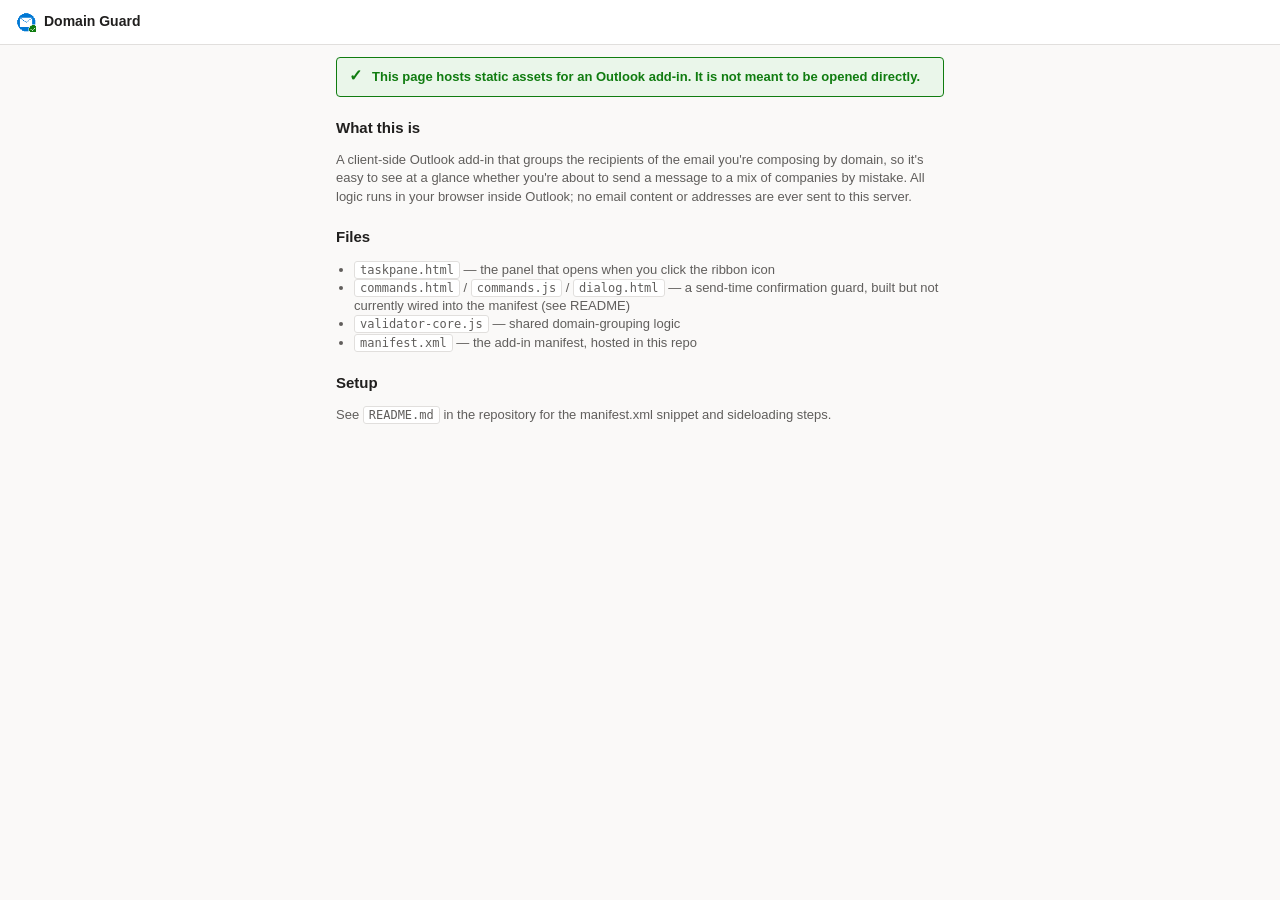
<file: index.html>
<!DOCTYPE html>
<html lang="en">
<head>
  <meta charset="UTF-8" />
  <meta name="viewport" content="width=device-width, initial-scale=1.0" />
  <title>Domain Guard</title>
  <link rel="stylesheet" href="taskpane.css" />
  <style>
    .ov-body { max-width: 640px; margin: 0 auto; }
    .ov-body h2 { font-size: 15px; margin: 20px 0 8px; }
    .ov-body p, .ov-body li { color: var(--ov-text-secondary); font-size: 13px; }
    .ov-body code {
      background: var(--ov-surface);
      border: 1px solid var(--ov-border);
      border-radius: 3px;
      padding: 1px 5px;
      font-size: 12px;
    }
    .ov-body ul { padding-left: 18px; }
  </style>
</head>
<body>
  <div id="app">
    <header class="ov-header">
      <img src="assets/icon-32.png" alt="" />
      <h1>Domain Guard</h1>
    </header>
    <main class="ov-body">
      <div class="ov-banner ok">
        <span class="ov-banner-icon">&#10003;</span>
        <span>This page hosts static assets for an Outlook add-in. It is not meant to be opened directly.</span>
      </div>
      <h2>What this is</h2>
      <p>
        A client-side Outlook add-in that groups the recipients of the email you're composing by
        domain, so it's easy to see at a glance whether you're about to send a message to a mix of
        companies by mistake. All logic runs in your browser inside Outlook; no email content or
        addresses are ever sent to this server.
      </p>
      <h2>Files</h2>
      <ul>
        <li><code>taskpane.html</code> &mdash; the panel that opens when you click the ribbon icon</li>
        <li><code>commands.html</code> / <code>commands.js</code> / <code>dialog.html</code> &mdash; a send-time confirmation guard, built but not currently wired into the manifest (see README)</li>
        <li><code>validator-core.js</code> &mdash; shared domain-grouping logic</li>
        <li><code>manifest.xml</code> &mdash; the add-in manifest, hosted in this repo</li>
      </ul>
      <h2>Setup</h2>
      <p>See <code>README.md</code> in the repository for the manifest.xml snippet and sideloading steps.</p>
    </main>
  </div>
</body>
</html>
</file>
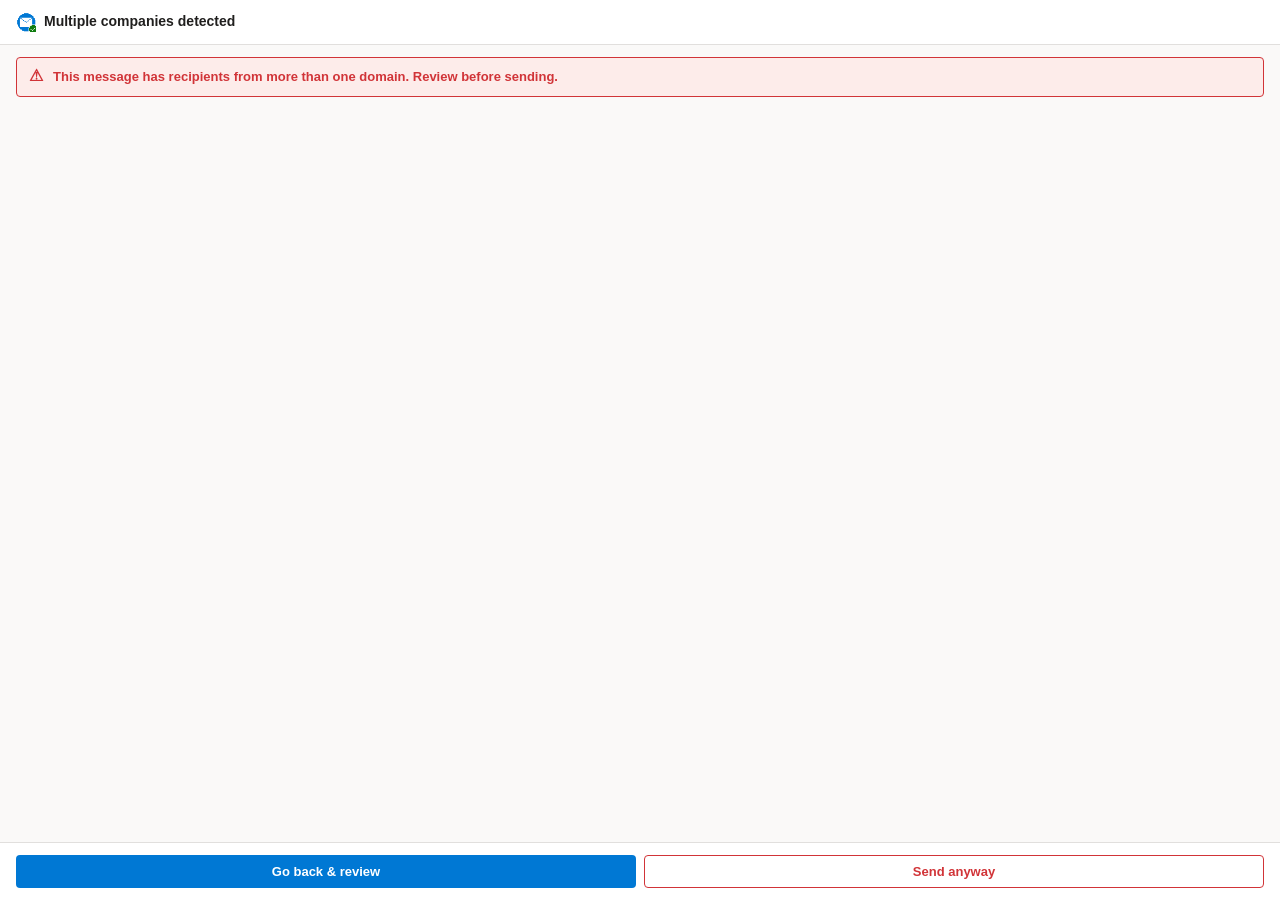
<file: dialog.html>
<!DOCTYPE html>
<html lang="en">
<head>
  <meta charset="UTF-8" />
  <meta name="viewport" content="width=device-width, initial-scale=1.0" />
  <title>Confirm recipients</title>
  <link rel="stylesheet" href="taskpane.css" />
  <link rel="stylesheet" href="dialog.css" />
  <script src="https://appsforoffice.microsoft.com/lib/1/hosted/office.js"></script>
</head>
<body>
  <div id="app">
    <header class="ov-header">
      <img src="assets/icon-32.png" alt="" />
      <h1>Multiple companies detected</h1>
    </header>
    <main class="ov-body">
      <div class="ov-banner warn">
        <span class="ov-banner-icon">&#9888;</span>
        <span>This message has recipients from more than one domain. Review before sending.</span>
      </div>
      <div id="groups"></div>
    </main>
    <footer class="ov-dialog-actions">
      <button id="backBtn" class="ov-btn ov-btn-primary" type="button">Go back &amp; review</button>
      <button id="sendBtn" class="ov-btn ov-btn-secondary" type="button">Send anyway</button>
    </footer>
  </div>
  <script src="dialog.js"></script>
</body>
</html>
</file>
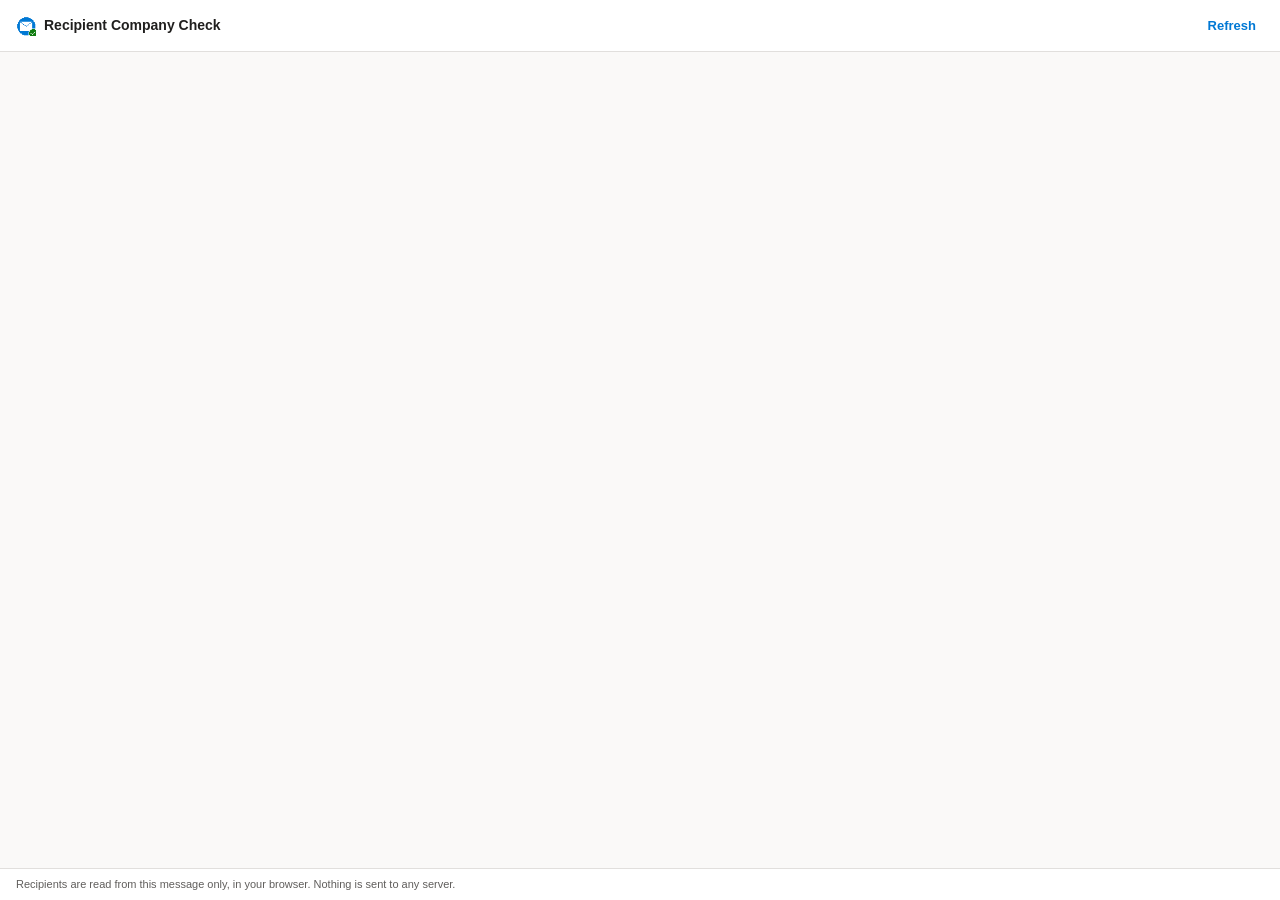
<file: taskpane.html>
<!DOCTYPE html>
<html lang="en">
<head>
  <meta charset="UTF-8" />
  <meta name="viewport" content="width=device-width, initial-scale=1.0" />
  <title>Domain Guard</title>
  <link rel="stylesheet" href="taskpane.css" />
  <script src="https://appsforoffice.microsoft.com/lib/1/hosted/office.js"></script>
</head>
<body>
  <div id="app">
    <header class="ov-header">
      <img src="assets/icon-32.png" alt="" />
      <h1>Recipient Company Check</h1>
      <button id="refreshBtn" class="ov-refresh-btn" type="button">Refresh</button>
    </header>
    <main class="ov-body">
      <div id="banner"></div>
      <div id="groups"></div>
    </main>
    <footer class="ov-footer">
      Recipients are read from this message only, in your browser. Nothing is sent to any server.
    </footer>
  </div>

  <script src="validator-core.js"></script>
  <script src="taskpane.js"></script>
</body>
</html>
</file>
<file: taskpane.css>
:root {
  --ov-blue: #0078d4;
  --ov-blue-dark: #106ebe;
  --ov-blue-light: #e5f1fb;
  --ov-bg: #faf9f8;
  --ov-surface: #ffffff;
  --ov-border: #e1dfdd;
  --ov-text: #201f1e;
  --ov-text-secondary: #605e5c;
  --ov-red: #d13438;
  --ov-red-light: #fdecea;
  --ov-green: #107c10;
  --ov-green-light: #eaf6ea;
  --ov-yellow: #797673;
  --ov-radius: 4px;
  --ov-shadow: 0 1.6px 3.6px rgba(0, 0, 0, 0.13), 0 0.3px 0.9px rgba(0, 0, 0, 0.1);
}

/* Driven by JS reading Office.context.officeTheme (see applyOfficeTheme in
   taskpane.js / dialog.js), not @media (prefers-color-scheme) - the OS/browser
   color scheme can disagree with Outlook's own theme setting (e.g. system
   dark mode on, Outlook itself set to Light), which showed the wrong theme. */
:root[data-theme="dark"] {
  --ov-blue: #2899f5;
  --ov-blue-dark: #479ef5;
  --ov-blue-light: #1b2a38;
  --ov-bg: #1f1f1f;
  --ov-surface: #292929;
  --ov-border: #3b3a39;
  --ov-text: #f3f2f1;
  --ov-text-secondary: #c8c6c4;
  --ov-red: #f1707b;
  --ov-red-light: #3b1f20;
  --ov-green: #6bb700;
  --ov-green-light: #1f2e1a;
}

* {
  box-sizing: border-box;
}

html, body {
  margin: 0;
  padding: 0;
  height: 100%;
  background: var(--ov-bg);
  color: var(--ov-text);
  font-family: "Segoe UI", "Segoe UI Web (West European)", -apple-system, BlinkMacSystemFont, Roboto, Helvetica, Arial, sans-serif;
  font-size: 14px;
  line-height: 1.4;
}

#app {
  display: flex;
  flex-direction: column;
  height: 100%;
  min-height: 100vh;
}

.ov-header {
  display: flex;
  align-items: center;
  gap: 8px;
  padding: 12px 16px;
  background: var(--ov-surface);
  border-bottom: 1px solid var(--ov-border);
}

.ov-header img {
  width: 20px;
  height: 20px;
}

.ov-header h1 {
  font-size: 14px;
  font-weight: 600;
  margin: 0;
  flex: 1;
}

.ov-refresh-btn {
  border: none;
  background: transparent;
  color: var(--ov-blue);
  cursor: pointer;
  font-size: 13px;
  font-weight: 600;
  padding: 6px 8px;
  border-radius: var(--ov-radius);
}

.ov-refresh-btn:hover {
  background: var(--ov-blue-light);
}

.ov-body {
  flex: 1;
  overflow-y: auto;
  padding: 12px 16px 24px;
}

.ov-banner {
  display: flex;
  align-items: flex-start;
  gap: 10px;
  padding: 10px 12px;
  border-radius: var(--ov-radius);
  margin-bottom: 14px;
  font-size: 13px;
  font-weight: 600;
}

.ov-banner.warn {
  background: var(--ov-red-light);
  color: var(--ov-red);
  border: 1px solid var(--ov-red);
}

.ov-banner.ok {
  background: var(--ov-green-light);
  color: var(--ov-green);
  border: 1px solid var(--ov-green);
}

.ov-banner.empty {
  background: var(--ov-surface);
  color: var(--ov-text-secondary);
  border: 1px solid var(--ov-border);
  font-weight: 400;
}

.ov-banner .ov-banner-icon {
  font-size: 16px;
  line-height: 1;
}

.ov-group {
  background: var(--ov-surface);
  border: 1px solid var(--ov-border);
  border-radius: var(--ov-radius);
  margin-bottom: 20px;
  overflow: hidden;
  box-shadow: var(--ov-shadow);
}

.ov-group:last-child {
  margin-bottom: 0;
}

.ov-group-header {
  display: flex;
  align-items: center;
  gap: 8px;
  padding: 8px 12px;
  background: var(--ov-blue-light);
  border-bottom: 1px solid var(--ov-border);
}

.ov-group.multi .ov-group-header {
  background: var(--ov-red-light);
}

.ov-domain-badge {
  width: 26px;
  height: 26px;
  border-radius: 50%;
  background: var(--ov-blue);
  color: #fff;
  font-size: 12px;
  font-weight: 700;
  display: flex;
  align-items: center;
  justify-content: center;
  flex-shrink: 0;
  text-transform: uppercase;
}

.ov-group-title {
  flex: 1;
  min-width: 0;
}

.ov-domain-name {
  font-weight: 600;
  font-size: 13px;
  white-space: nowrap;
  overflow: hidden;
  text-overflow: ellipsis;
}

.ov-domain-count {
  font-size: 11px;
  color: var(--ov-text-secondary);
}

.ov-recipient-list {
  list-style: none;
  margin: 0;
  padding: 4px 0;
}

.ov-recipient {
  display: flex;
  align-items: center;
  gap: 8px;
  padding: 6px 12px;
}

.ov-recipient:hover {
  background: var(--ov-bg);
}

.ov-recipient-avatar {
  width: 22px;
  height: 22px;
  border-radius: 50%;
  background: var(--ov-yellow);
  color: #fff;
  font-size: 10px;
  font-weight: 700;
  display: flex;
  align-items: center;
  justify-content: center;
  flex-shrink: 0;
}

.ov-recipient-info {
  flex: 1;
  min-width: 0;
}

.ov-recipient-name {
  font-size: 13px;
  white-space: nowrap;
  overflow: hidden;
  text-overflow: ellipsis;
}

.ov-recipient-email {
  font-size: 12px;
  color: var(--ov-text-secondary);
  white-space: nowrap;
  overflow: hidden;
  text-overflow: ellipsis;
}

.ov-field-tag {
  font-size: 10px;
  font-weight: 700;
  color: var(--ov-text-secondary);
  border: 1px solid var(--ov-border);
  border-radius: 10px;
  padding: 1px 7px;
  flex-shrink: 0;
}

.ov-footer {
  padding: 8px 16px;
  font-size: 11px;
  color: var(--ov-text-secondary);
  border-top: 1px solid var(--ov-border);
  background: var(--ov-surface);
}
</file>
<file: dialog.css>
.ov-dialog-actions {
  display: flex;
  gap: 8px;
  padding: 12px 16px;
  border-top: 1px solid var(--ov-border);
  background: var(--ov-surface);
}

.ov-btn {
  flex: 1;
  padding: 8px 12px;
  border-radius: var(--ov-radius);
  font-size: 13px;
  font-weight: 600;
  cursor: pointer;
  border: 1px solid transparent;
}

.ov-btn-primary {
  background: var(--ov-blue);
  color: #fff;
}

.ov-btn-primary:hover {
  background: var(--ov-blue-dark);
}

.ov-btn-secondary {
  background: var(--ov-surface);
  color: var(--ov-red);
  border-color: var(--ov-red);
}

.ov-btn-secondary:hover {
  background: var(--ov-red-light);
}

.ov-domain-row {
  display: flex;
  align-items: center;
  gap: 10px;
  padding: 8px 12px;
  background: var(--ov-surface);
  border: 1px solid var(--ov-border);
  border-radius: var(--ov-radius);
  margin-bottom: 8px;
}
</file>
